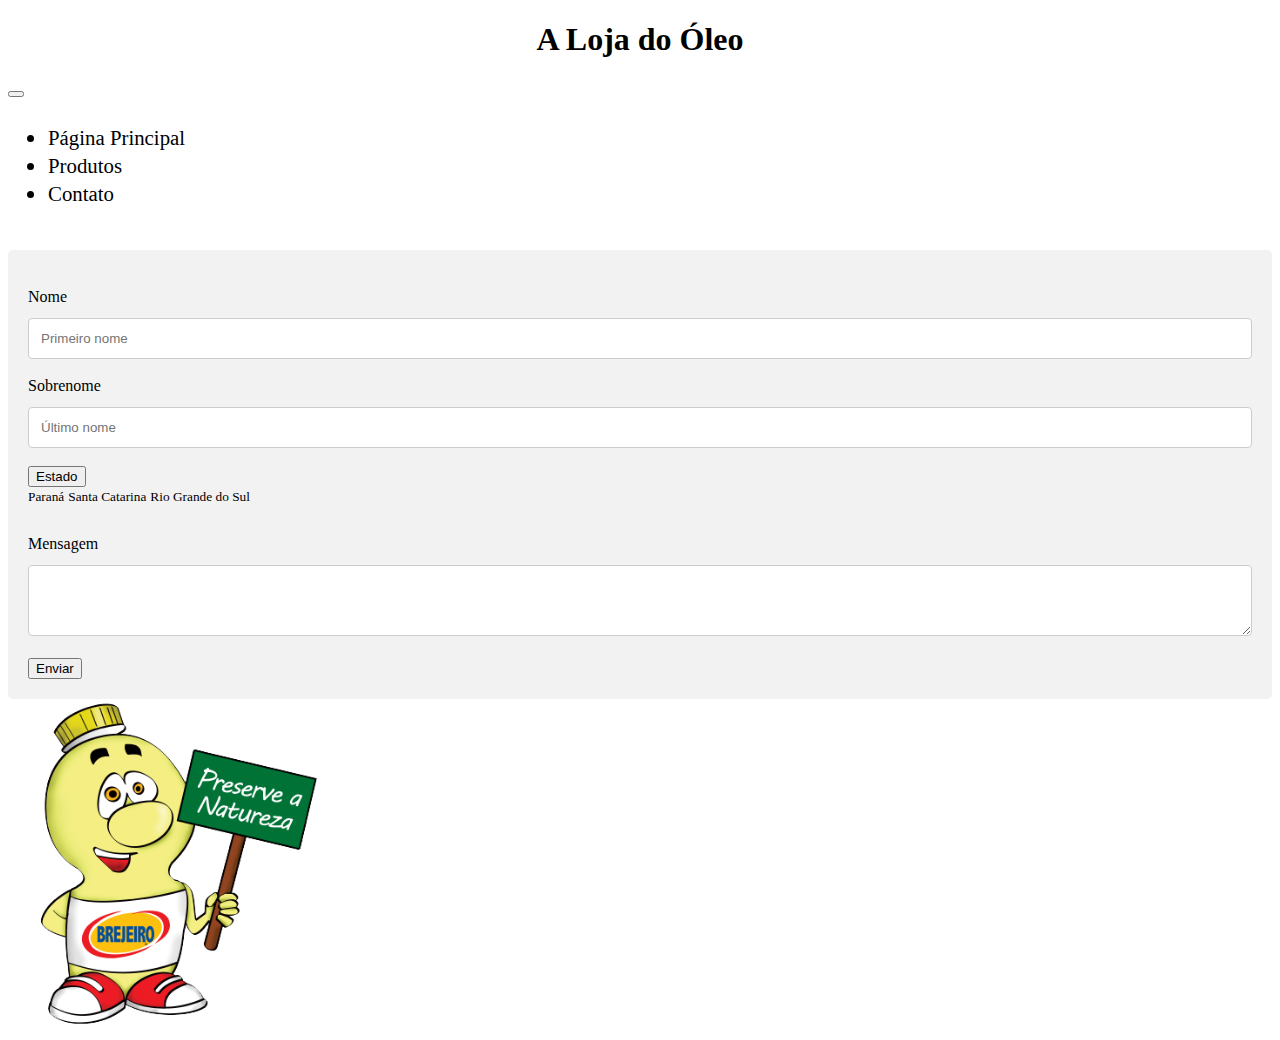
<file: Página de Empresa - Vinicios Fernandes e João da Silva Cruz/contato.html>
<!DOCTYPE html>
<html lang="pt-br">

<head>
    <meta charset="UTF-8" />
    <meta http-equiv="X-UA-Compatible" content="IE=edge" />
    <meta name="viewport" content="width=device-width, initial-scale=1.0" />
    <link rel="stylesheet" href="./stylesheet.css" />
    <link href="https://cdn.jsdelivr.net/npm/bootstrap@5.0.0-beta2/dist/css/bootstrap.min.css" rel="stylesheet"
        integrity="sha384-BmbxuPwQa2lc/FVzBcNJ7UAyJxM6wuqIj61tLrc4wSX0szH/Ev+nYRRuWlolflfl" crossorigin="anonymous" />
    <script src="https://cdn.jsdelivr.net/npm/bootstrap@5.0.0-beta2/dist/js/bootstrap.bundle.min.js"
        integrity="sha384-b5kHyXgcpbZJO/tY9Ul7kGkf1S0CWuKcCD38l8YkeH8z8QjE0GmW1gYU5S9FOnJ0" crossorigin="anonymous">
    </script>
    <title>Contatos</title>
</head>

<header>
    <h1 class="h1-centro">A Loja do Óleo</h1>

    <nav class="navbar navbar-dark navbar-expand-lg bg-dark">
        <div class="container-fluid">
            <button class="navbar-toggler" type="button" data-bs-toggle="collapse"
                data-bs-target="#navbarSupportedContent" aria-controls="navbarSupportedContent" aria-expanded="false"
                aria-label="Toggle navigation">
                <span class="navbar-toggler-icon"></span>
            </button>

            <div class="collapse navbar-collapse" id="navbarSupportedContent">
                <ul class="navbar-nav me-auto mb-2 mb-lg-0">
                    <li class="nav-item">
                        <a class="nav-link" href="./index.html">Página Principal</a>
                    </li>
                    <li class="nav-item">
                        <a class="nav-link" href="./produtos.html">Produtos</a>
                    </li>
                    <li class="nav-item">
                        <a class="nav-link active" href="#">Contato</a>
                    </li>
                </ul>
            </div>
        </div>
    </nav>

    <br />
</header>

<body>
    <div class="container">
        <form>
            <div class="form-group">
                <div class="row">
                    <div class="col-25">
                        <label for="nome">Nome</label>
                    </div>
                    <div class="col">
                        <input type="text" class="form-control" placeholder="Primeiro nome">
                    </div>

                    <div class="col-25">
                        <label for="sobrenome">Sobrenome</label>
                    </div>
                    <div class="col">
                        <input type="text" class="form-control" placeholder="Último nome">
                    </div>
                </div>
            </div>

            <br>

            <div class="form-group">
                <div class="dropdown">
                    <button class="btn btn-secondary dropdown-toggle" type="button" id="dropdownMenuButton1"
                        data-bs-toggle="dropdown" aria-expanded="false">
                        Estado
                    </button>

                    <div class="dropdown-menu" aria-labelledby="dropdownMenuButton1">
                        <a class="dropdown-item">Paraná</a>
                        <a class="dropdown-item">Santa Catarina</a>
                        <a class="dropdown-item">Rio Grande do Sul</a>
                    </div>
                </div>
            </div>

            <br>

            <div class="form-group">
                <label for="inputMensagem">Mensagem</label>
                <textarea class="form-control" id="inputMensagem" rows="3"></textarea>
            </div>

            <br>

            <button type="submit" class="btn btn-success">Enviar</button>
        </form>
    </div>

    <img src="./unnamed.png" alt="Mascote" class="img-mascote">
</body>

</html>
</file>
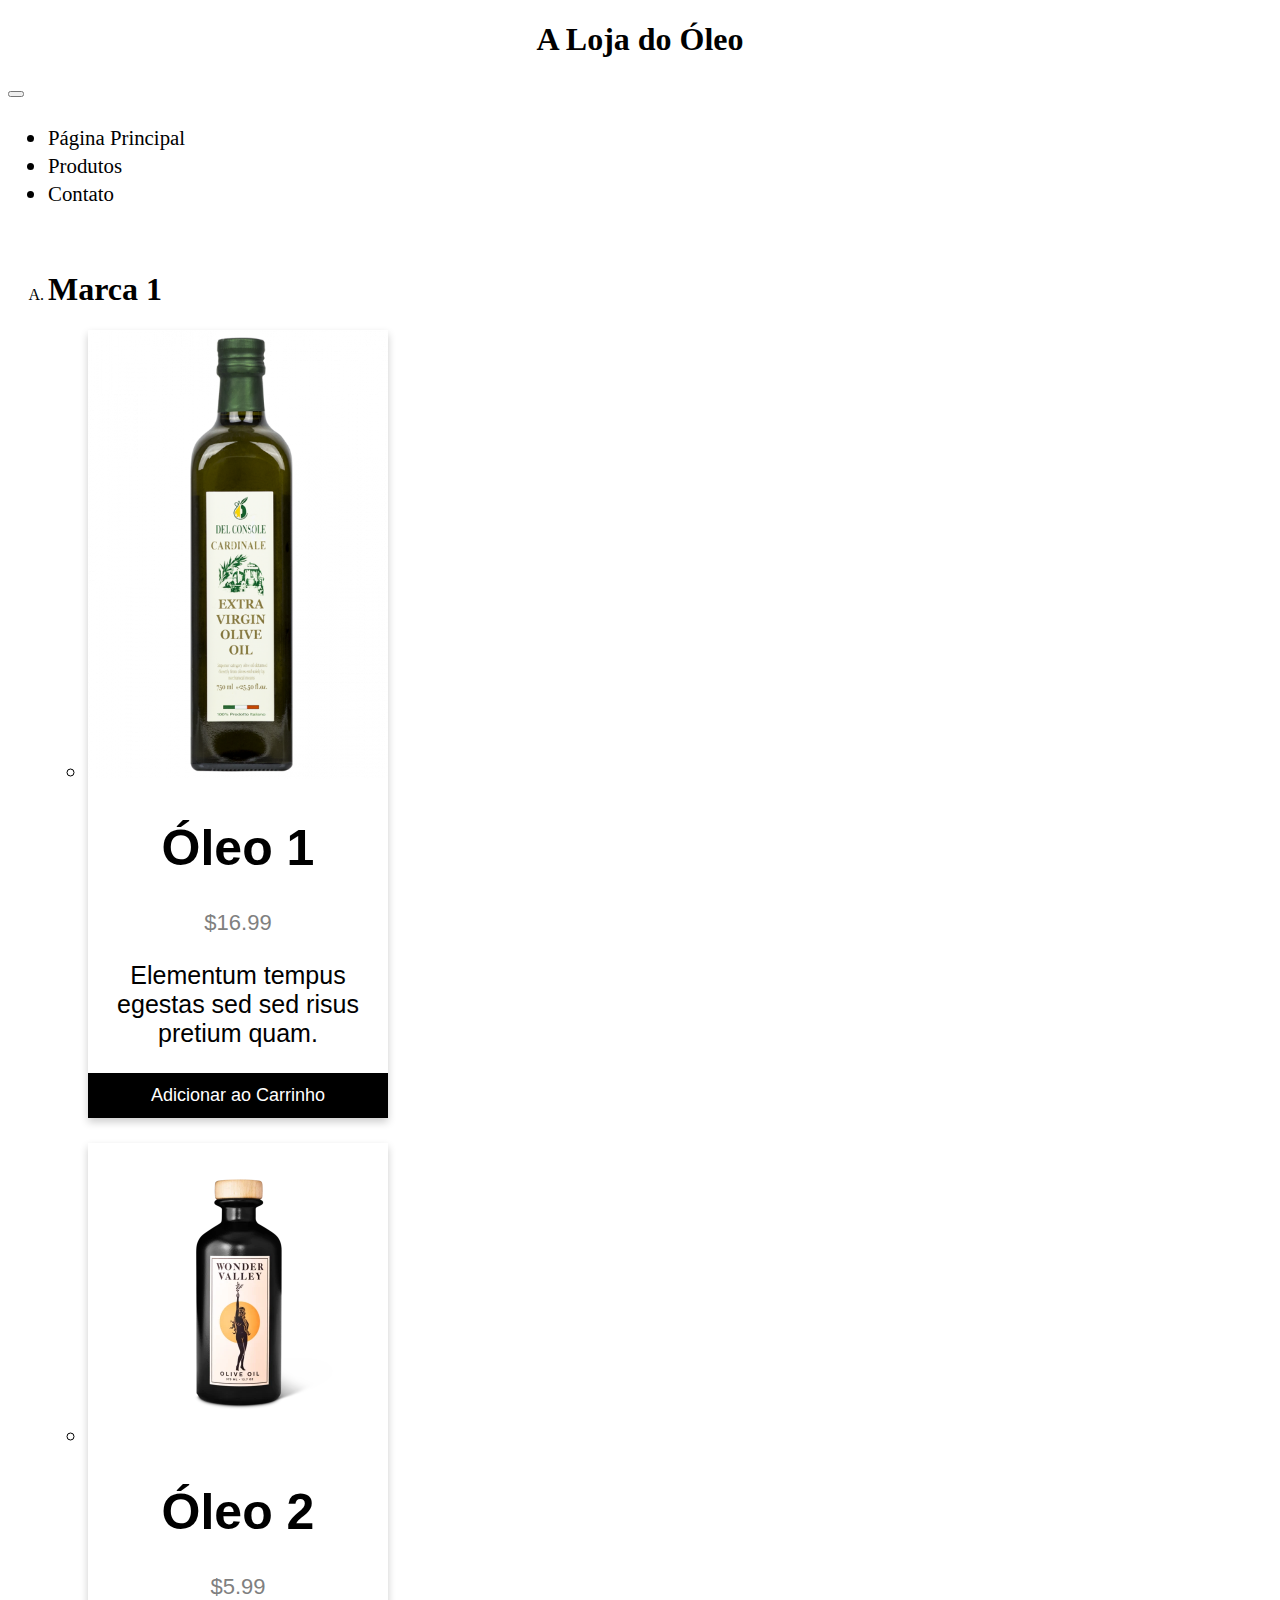
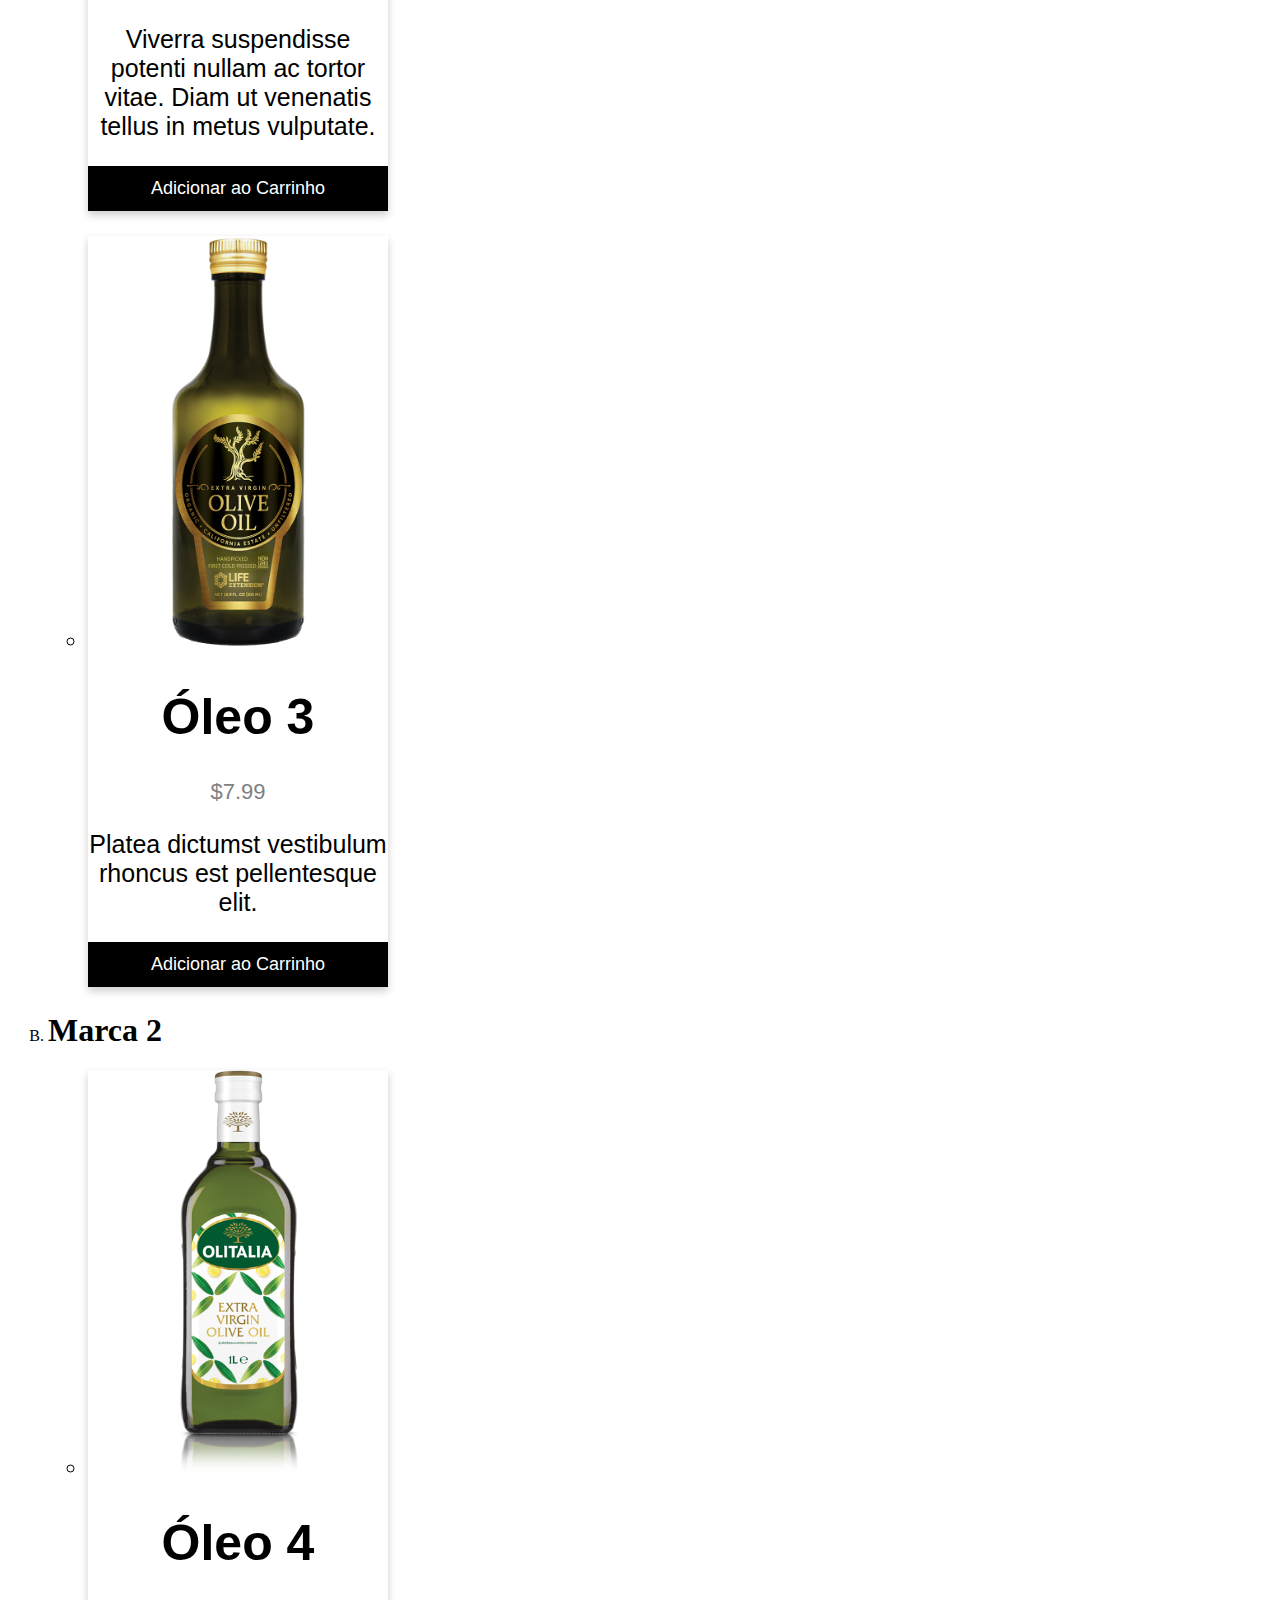
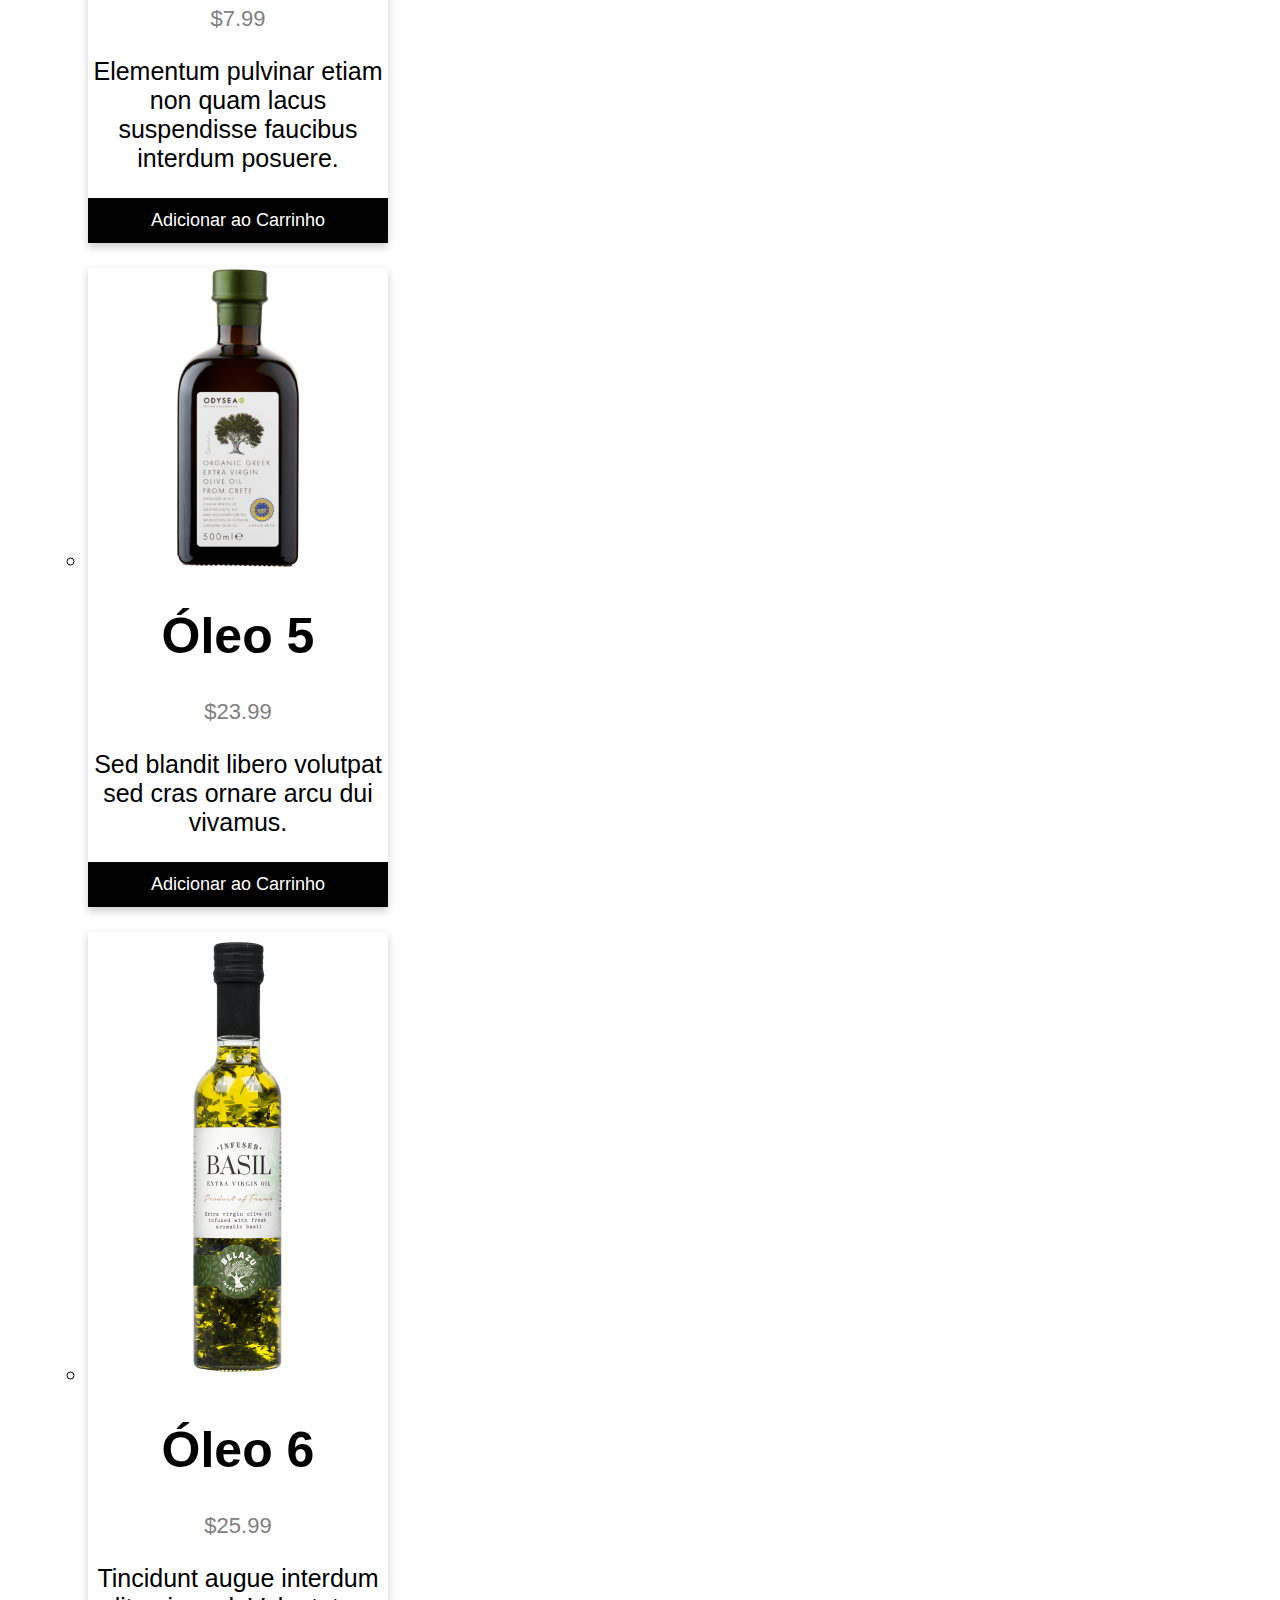
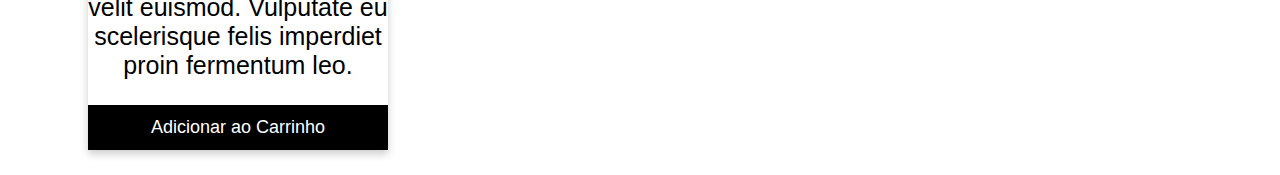
<file: Página de Empresa - Vinicios Fernandes e João da Silva Cruz/produtos.html>
<!DOCTYPE html>
<html lang="pt-br">

<head>
    <meta charset="UTF-8" />
    <meta http-equiv="X-UA-Compatible" content="IE=edge" />
    <meta name="viewport" content="width=device-width, initial-scale=1.0" />
    <link rel="stylesheet" href="stylesheet.css" />
    <link href="https://cdn.jsdelivr.net/npm/bootstrap@5.0.0-beta2/dist/css/bootstrap.min.css" rel="stylesheet"
        integrity="sha384-BmbxuPwQa2lc/FVzBcNJ7UAyJxM6wuqIj61tLrc4wSX0szH/Ev+nYRRuWlolflfl" crossorigin="anonymous" />
    <script src="https://cdn.jsdelivr.net/npm/bootstrap@5.0.0-beta2/dist/js/bootstrap.bundle.min.js"
        integrity="sha384-b5kHyXgcpbZJO/tY9Ul7kGkf1S0CWuKcCD38l8YkeH8z8QjE0GmW1gYU5S9FOnJ0" crossorigin="anonymous">
    </script>
    <title>Produtos</title>
</head>

<header>
    <h1 class="h1-centro">A Loja do Óleo</h1>

    <nav class="navbar navbar-dark navbar-expand-lg bg-dark">
        <div class="container-fluid">
            <button class="navbar-toggler" type="button" data-bs-toggle="collapse"
                data-bs-target="#navbarSupportedContent" aria-controls="navbarSupportedContent" aria-expanded="false"
                aria-label="Toggle navigation">
                <span class="navbar-toggler-icon"></span>
            </button>

            <div class="collapse navbar-collapse" id="navbarSupportedContent">
                <ul class="navbar-nav me-auto mb-2 mb-lg-0">
                    <li class="nav-item">
                        <a class="nav-link" href="./index.html">Página Principal</a>
                    </li>
                    <li class="nav-item">
                        <a class="nav-link active" href="#">Produtos</a>
                    </li>
                    <li class="nav-item">
                        <a class="nav-link " href="./contato.html">Contato</a>
                    </li>
                </ul>
            </div>
        </div>
    </nav>

    <br />
</header>

<body>
    <ol type="A">
        <li>
            <h1>Marca 1</h1>
        </li>
        <ul>
            <li>
                <div class="card">
                    <img src="./oleo1.png" alt="oleo1" style="width: 100%" />
                    <h1>Óleo 1</h1>
                    <p class="price">$16.99</p>
                    <p>Elementum tempus egestas sed sed risus pretium quam.</p>
                    <p><button>Adicionar ao Carrinho</button></p>
                </div>
            </li>
            <li>
                <div class="card">
                    <img src="./oleo2.png" alt="oleo2" style="width: 100%" />
                    <h1>Óleo 2</h1>
                    <p class="price">$5.99</p>
                    <p>
                        Viverra suspendisse potenti nullam ac tortor vitae. Diam ut
                        venenatis tellus in metus vulputate.
                    </p>
                    <p><button>Adicionar ao Carrinho</button></p>
                </div>
            </li>
            <li>
                <div class="card">
                    <img src="./oleo3.png" alt="oleo3" style="width: 45%" />
                    <h1>Óleo 3</h1>
                    <p class="price">$7.99</p>
                    <p>Platea dictumst vestibulum rhoncus est pellentesque elit.</p>
                    <p><button>Adicionar ao Carrinho</button></p>
                </div>
            </li>
        </ul>

        <li>
            <h1>Marca 2</h1>
        </li>
        <ul>
            <li>
                <div class="card">
                    <img src="./oleo4.png" alt="oleo4" style="width: 40%" />
                    <h1>Óleo 4</h1>
                    <p class="price">$7.99</p>
                    <p>
                        Elementum pulvinar etiam non quam lacus suspendisse faucibus interdum
                        posuere.
                    </p>
                    <p><button>Adicionar ao Carrinho</button></p>
                </div>
            </li>
            <li>
                <div class="card">
                    <img src="./oleo5.png" alt="oleo5" style="width: 100%" />
                    <h1>Óleo 5</h1>
                    <p class="price">$23.99</p>
                    <p>Sed blandit libero volutpat sed cras ornare arcu dui vivamus.</p>
                    <p><button>Adicionar ao Carrinho</button></p>
                </div>
            </li>
            <li>
                <div class="card">
                    <img src="./oleo6.png" alt="oleo6" style="width: 100%" />
                    <h1>Óleo 6</h1>
                    <p class="price">$25.99</p>
                    <p>
                        Tincidunt augue interdum velit euismod. Vulputate eu scelerisque felis
                        imperdiet proin fermentum leo.
                    </p>
                    <p><button>Adicionar ao Carrinho</button></p>
                </div>
            </li>
        </ul>
    </ol>

</body>

</html>
</file>
<file: Página de Empresa - Vinicios Fernandes e João da Silva Cruz/stylesheet.css>
.grid-container {
    display: grid;
    grid-template-columns: 1fr 1fr;
    grid-gap: 10px;
    background-color: rgb(192, 149, 55);
    padding: 10px;
}

.grid-container>div {
    background-color: rgba(255, 255, 255, 0.8);
    text-align: center;
    padding: 20px 0;
    font-size: 30px;
}

.item1 {
    grid-row: 1 / 9;
}

.item3 {
    grid-row: 2 / 10;
}

.h1-centro {
    text-align: center;
}

a {
    text-align: center;
    font-size: smaller;
    text-decoration: none;
    color: black;
}

.topnav {
    background-color: #333;
    overflow: hidden;
}

.topnav a {
    float: left;
    color: #f2f2f2;
    text-align: justify;
    padding: 14px 16px;
    text-decoration: none;
    font-size: 17px;
}

.topnav a:hover {
    background-color: #ddd;
    color: black;
}

.topnav a.active {
    background-color: rgb(192, 149, 55);
    color: white;
}

img {
    width: 70%;
    height: 70%;
}

.img {
    align-items: center;
    justify-content: center;
    text-align: center;
}

.img-mascote {
    width: 25%;
    height: 25%;
}

.card {
    box-shadow: 0 4px 8px 0 rgba(0, 0, 0, 0.2);
    max-width: 300px;
    margin: justify;
    text-align: center;
    font-family: arial;
}

.price {
    color: grey;
    font-size: 22px;
}

.card button {
    border: none;
    outline: 0;
    padding: 12px;
    color: white;
    background-color: #000;
    text-align: center;
    cursor: pointer;
    width: 100%;
    font-size: 18px;
}

.card button:hover {
    opacity: 0.7;
}

ul {
    font-size: 25px;
}

* {
    box-sizing: border-box;
}

input[type=text],
select,
textarea {
    width: 100%;
    padding: 12px;
    border: 1px solid #ccc;
    border-radius: 4px;
    resize: vertical;
}

label {
    padding: 12px 12px 12px 0;
    display: inline-block;
}

input[type=submit] {
    background-color: #4CAF50;
    color: white;
    padding: 12px 20px;
    border: none;
    border-radius: 4px;
    cursor: pointer;
    float: right;
}

input[type=submit]:hover {
    background-color: #45a049;
}

.container {
    border-radius: 5px;
    background-color: #f2f2f2;
    padding: 20px;
}

.col-25 {
    float: left;
    width: 25%;
    margin-top: 6px;
}

.col-75 {
    float: left;
    width: 75%;
    margin-top: 6px;
}

.row:after {
    content: "";
    display: table;
    clear: both;
}

@media screen and (max-width: 600px) {

    .col-25,
    .col-75,
    input[type=submit] {
        width: 100%;
        margin-top: 0;
    }
}

.div-form {
    border-radius: 5px;
    background-color: #f2f2f2;
    padding: 20px;
}
</file>
